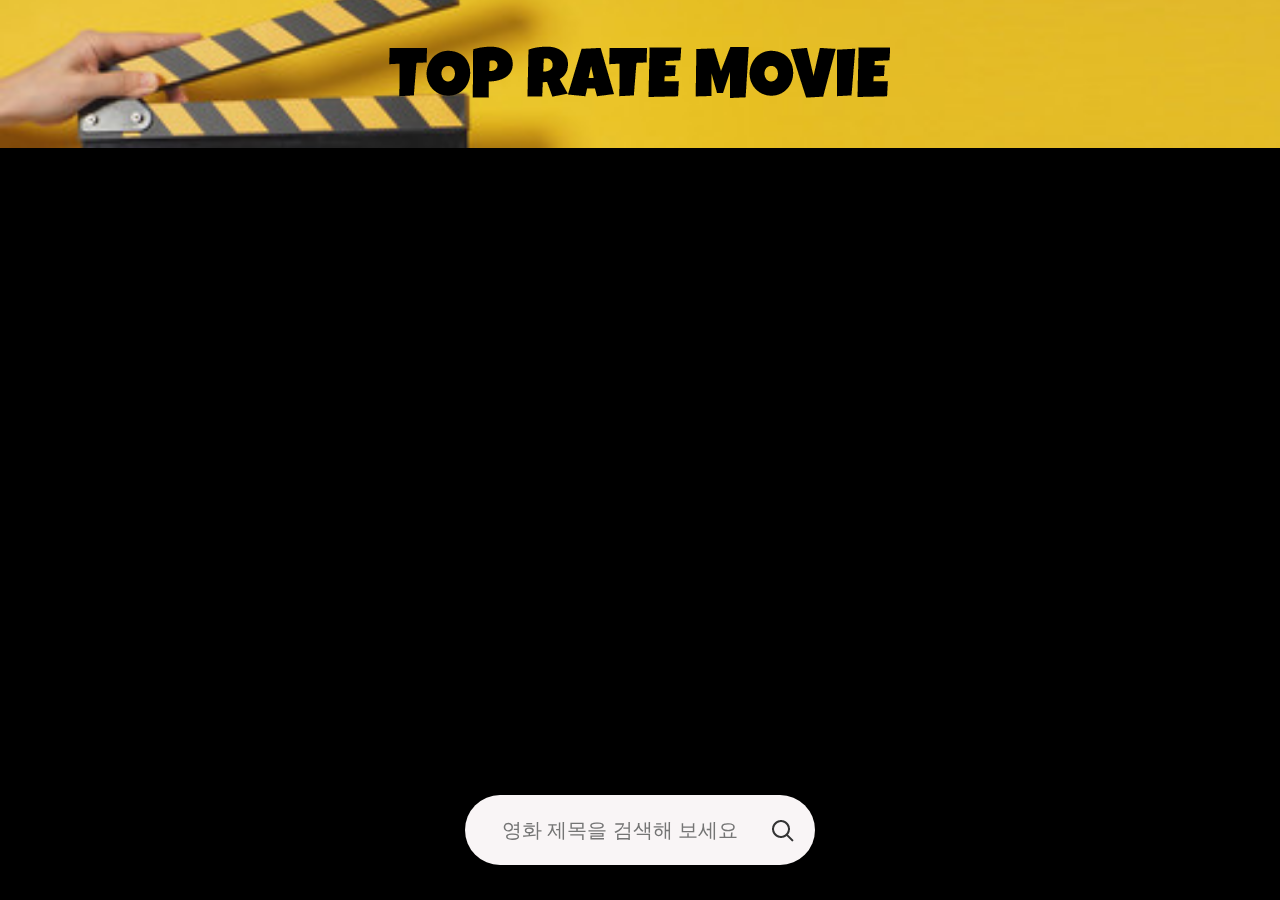
<file: index.html>
<!DOCTYPE html>
<html lang="en">
  <head>
    <meta charset="UTF-8" />
    <meta http-equiv="X-UA-Compatible" content="IE=edge" />
    <meta name="viewport" content="width=device-width, initial-scale=1.0" />
    <title>🎬 최고 평점 영화</title>

    <link rel="stylesheet" type="text/css" href="./assets/index.css" />

    <script src="./modules/list.js"></script>
    <script src="./modules/search.js"></script>
  </head>

  <body>
    <!---------- header area ---------->

    <header>
      <a href="index.html">
        <img src="./assets/img/logo1.png" alt="TOP RATE MOVIE" />
      </a>
    </header>

    <!---------- list area ---------->

    <section class="cardList" id="cardList"></section>

    <!---------- footer area ---------->
    <!-- <form class="search" name = "search" onsubmit="handleSearch(event)"> -->
    <form class="search" name="search">
      <input type="search" id="searchInput" placeholder="영화 제목을 검색해 보세요" autofocus />
      <button type="submit" id="searchBtn" title="submit"></button>
    </form>
  </body>
</html>
</file>
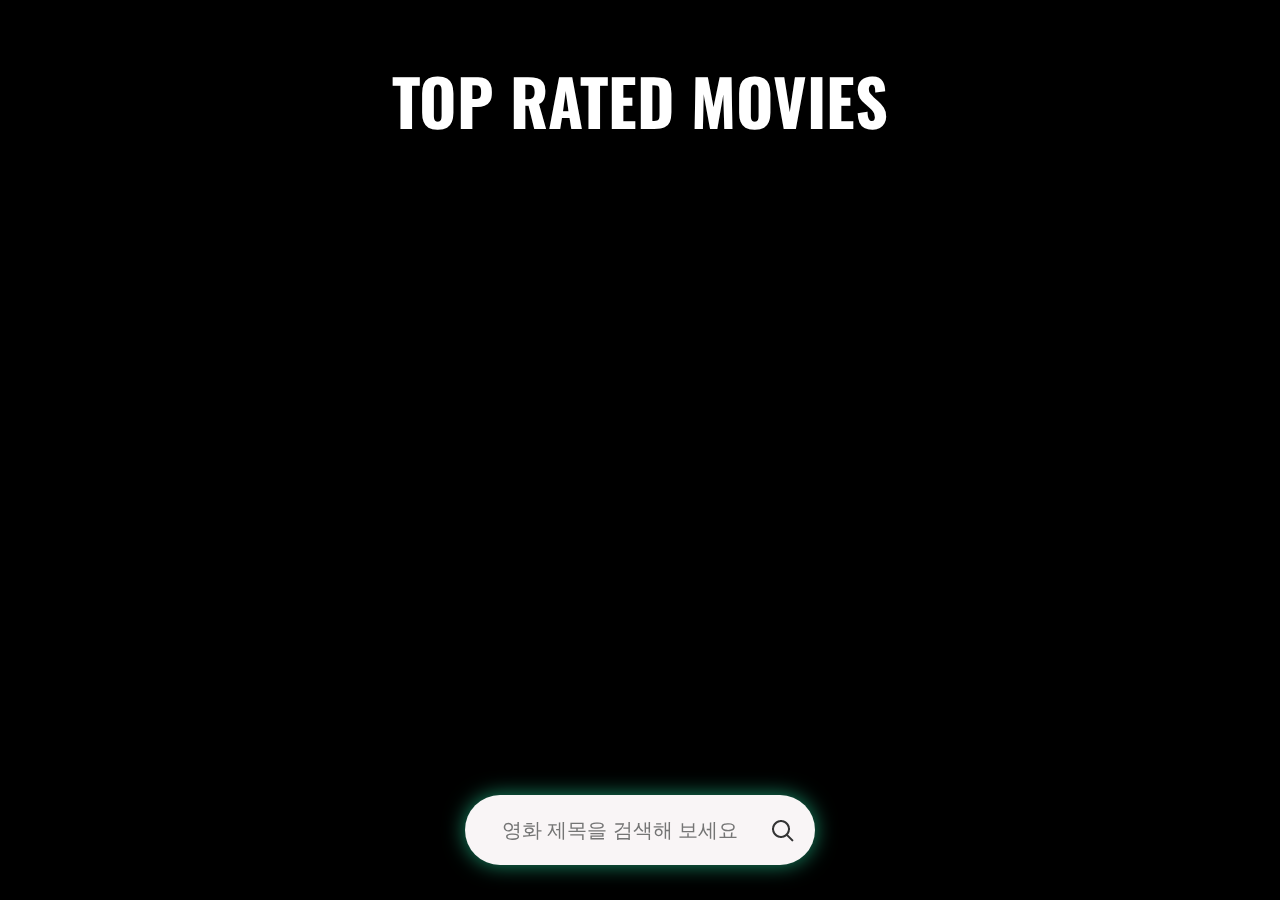
<file: templates/index.html>
<!DOCTYPE html>
<html lang="en">
  <head>
    <meta charset="UTF-8" />
    <meta http-equiv="X-UA-Compatible" content="IE=edge" />
    <meta name="viewport" content="width=device-width, initial-scale=1.0" />
    <title>🎬 최고 평점 영화</title>

    <link rel="preconnect" href="https://fonts.googleapis.com" />
    <link rel="preconnect" href="https://fonts.gstatic.com" crossorigin />
    <link
      href="https://fonts.googleapis.com/css2?family=Oswald:wght@600&display=swap"
      rel="stylesheet"
    />
    <link rel="stylesheet" type="text/css" href="../static/css/index.css" />

    <script src="../static/modules/list.js"></script>
    <script src="../static/modules/search.js"></script>
  </head>

  <body>
    <!---------- header area ---------->

    <header>
      <a href="/">
        <h1>TOP RATED MOVIES</h1>
      </a>
    </header>

    <!---------- list area ---------->

    <section class="cardList" id="cardList"></section>

    <!---------- footer area ---------->
    <!-- <form class="search" name = "search" onsubmit="handleSearch(event)"> -->
    <form class="search" name="search">
      <input type="search" id="searchInput" placeholder="영화 제목을 검색해 보세요" autofocus />
      <button type="submit" id="searchBtn" title="submit"></button>
    </form>
  </body>
</html>
</file>
<file: assets/index.css>
/* *******************global******************* */

* {
  box-sizing: border-box;
  margin: 0;
  padding: 0;
}
/* *******************header******************* */
header {
  background-color: #950101;
  display: flex;
  justify-content: center;
  align-items: center;
  padding: 30px 0;
  background-image: url(./img/movie.jpeg);
  background-size: cover;
  background-position: 0px -85px;
  background-repeat: no-repeat;
}

/* *******************body******************* */

body {
  background-color: #000000;
}

/* *******************overlay******************* */
.datail-overlay {
  height: 100%;
  width: 100%;
  display: none;
  position: fixed;
  z-index: 1;
  top: 0;
  left: 0;
  background-color: rgba(0, 0, 0, 0.9);
}

/* ***************search area**************** */

.search {
  width: 350px;
  height: 70px;

  background-color: #f9f5f6;
  color: #000000;
  font-size: 20px;

  border-radius: 50px;

  display: flex;
  justify-content: center;
  align-items: center;
  box-shadow: 3px 3px 3px rgba(0, 0, 0, 0.1);

  opacity: 1;

  position: fixed;
  left: 50%;
  bottom: 0%;
  transform: translate(-50%, -50%);

  cursor: pointer;
}

.search input {
  margin-left: 20px;
  min-width: 250px;

  font-size: 20px;

  border-top: none;
  border-left: none;
  border-right: none;
  border-bottom: none;

  padding: 5px 10px;
  background: none;
  color: #000000;
}
input:focus {
  outline: none;
}

.search button {
  margin-left: 0px;
  padding: 0px;
  background: url(../assets/icon/search.png) no-repeat;
  border: none;
  width: 32px;
  height: 32px;
  cursor: pointer;

  position: relative;
  right: 5px;
  top: 6px;
}

/* ******************card area****************** */

.cardList {
  display: grid;
  grid-template-columns: repeat(3, 1fr);
  justify-content: center;
}

.movie-card {
  box-shadow: 0 3px 6px rgba(0, 0, 0, 0.12), 0 3px 6px rgba(0, 0, 0, 0.24);
  margin: 20px;
  padding: 20px;
  width: 300px;
  justify-self: center;
  background-color: bisque;
  border-radius: 10px;
  cursor: pointer;
  user-select: none;
}

img {
  overflow-clip-margin: content-box;
  overflow: clip;
}

.movie-card img {
  width: 100%;
  border-radius: 10px;
}

p {
  display: block;
  margin-block-start: 1em;
  margin-block-end: 1em;
  margin-inline-start: 0px;
  margin-inline-end: 0px;
}
</file>
<file: static/css/index.css>
/* *******************global******************* */

* {
  box-sizing: border-box;
  margin: 0;
  padding: 0;
}
/* *******************header******************* */
header {
  position: relative;
  height: 200px;
  display: flex;
  justify-content: center;
  align-items: center;
  background: center / cover
    url('https://images.unsplash.com/photo-1440404653325-ab127d49abc1?ixlib=rb-4.0.3&ixid=M3wxMjA3fDB8MHxwaG90by1wYWdlfHx8fGVufDB8fHx8fA%3D%3D&auto=format&fit=crop&w=2340&q=80')
    no-repeat;
}
header::before {
  content: '';
  position: absolute;
  top: 0;
  left: 0;
  right: 0;
  bottom: 0;
  opacity: 0.85;
  background-color: #000;
}
header a {
  text-decoration: none;
}
header h1 {
  position: relative;
  font-size: 4rem;
  font-family: 'Oswald', sans-serif;
  color: #fff;
}

/* *******************body******************* */

body {
  background-color: #000000;
}

/* *******************overlay******************* */
.datail-overlay {
  height: 100%;
  width: 100%;
  display: none;
  position: fixed;
  z-index: 1;
  top: 0;
  left: 0;
  background-color: rgba(0, 0, 0, 0.9);
}

/* ***************search area**************** */

.search {
  width: 350px;
  height: 70px;

  background-color: #f9f5f6;
  color: #000000;
  font-size: 20px;

  border-radius: 50px;

  display: flex;
  justify-content: center;
  align-items: center;
  box-shadow: 0px 0px 20px 1px #2dffba82;

  opacity: 1;

  position: fixed;
  left: 50%;
  bottom: 0%;
  transform: translate(-50%, -50%);

  cursor: pointer;
}

.search input {
  margin-left: 20px;
  min-width: 250px;

  font-size: 20px;

  border-top: none;
  border-left: none;
  border-right: none;
  border-bottom: none;

  padding: 5px 10px;
  background: none;
  color: #000000;
}
input:focus {
  outline: none;
}

.search button {
  margin-left: 0px;
  padding: 0px;
  background: url(../icon/search.png) no-repeat;
  border: none;
  width: 32px;
  height: 32px;
  cursor: pointer;

  position: relative;
  right: 5px;
  top: 6px;
}

/* ******************card area****************** */

.cardList {
  max-width: 1300px;
  display: grid;
  grid-template-columns: repeat(auto-fill, minmax(250px, 1fr));
  justify-content: center;
  grid-gap: 3rem 1rem;
  margin: 0 auto;
  padding: 90px 0 200px;
}

.movie-card {
  position: relative;
  box-shadow: 0 3px 6px rgba(0, 0, 0, 0.12), 0 3px 6px rgba(0, 0, 0, 0.24);
  padding: 1rem 1rem 2.5rem;
  width: 300px;
  justify-self: center;
  background-color: #1b1e26;
  border-radius: 10px;
  cursor: pointer;
  user-select: none;
}

.movie-card img {
  width: 100%;
  border-radius: 10px;
}
.movie-card .info-title {
  margin-top: 0.5rem;
  color: #19b783;
  overflow: hidden;
  white-space: nowrap;
  text-overflow: ellipsis;
}
.movie-card .info-vote_average {
  position: absolute;
  bottom: 0.7rem;
  right: 1rem;
  color: #ffffff8f;
  font-size: 0.9rem;
}
</file>
